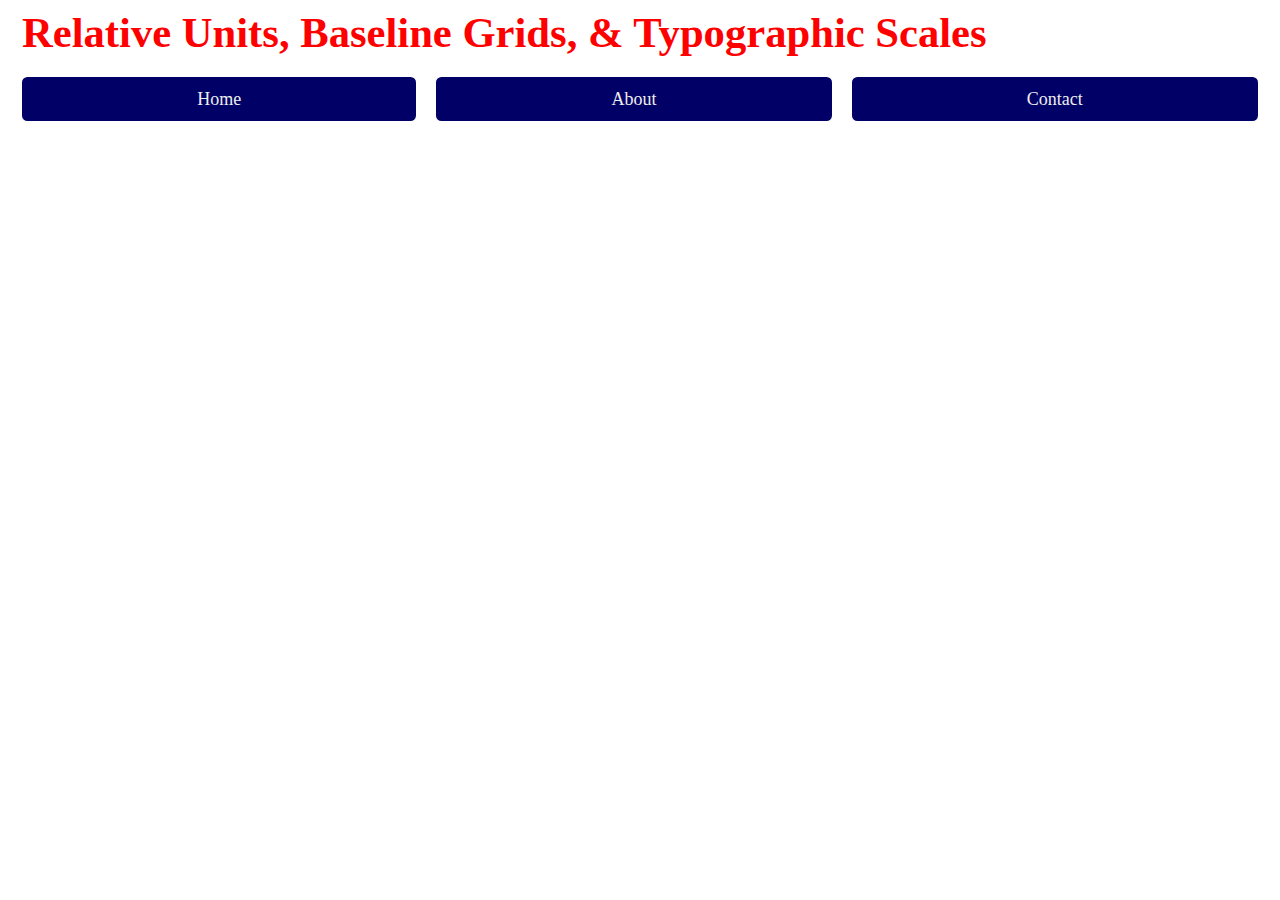
<file: index.html>
<!DOCTYPE html>
<html lang="en">
  <head>
    <title>Setting Type in CSS</title>
    <meta charset="utf-8" />
    <meta name="viewport" content="width=device-width,initial-scale=1.0,shrink-to-fit=no" />
    <link rel="stylesheet" href="screen.css" />
    <link rel="stylesheet" href="//basehold.it/22">
  </head>
  <body>
    <header id="header">
      <h1>Relative Units, Baseline Grids, &amp; Typographic&nbsp;Scales</h1>
      <nav>
        <ul>
          <li><a href="#dummy">Home</a></li>
          <li><a href="#dummy">About</a></li>
          <li><a href="#dummy">Contact</a></li>
        </ul>
      </nav>
    </header>
    <main class="content">
      <article>
        <h2>Lorem Ipsum Dolor Sit Amet, Consectetur Adipiscing Elit.</h2>
        <p class="intro">
          Proin vulputate a dolor eget facilisis. Phasellus vehicula metus ullamcorper, pellentesque
          tellus sit amet, vulputate mi. Praesent fringilla nisl a dui volutpat, nec scelerisque
          nibh porttitor.
        </p>
        <p>
          Nunc ut rutrum odio. Mauris a ante tincidunt, luctus augue sit amet, scelerisque ante.
          <b>Etiam in commodo ante, vel lobortis ipsum. Vivamus maximus ac est fringilla
          condimentum.</b> Vivamus neque neque, mollis sit amet ultrices lacinia, ultrices et eros.
          <i>Donec vehicula est mi, eget vulputate eros porttitor eget.</i> Ut pellentesque
          scelerisque sapien, eget viverra leo. Pellentesque tellus neque, auctor eu euismod eget,
          varius eget diam. <a href="#dummy">Sed sit amet aliquet odio, a dictum ante</a>.
        </p>
        <p>
          Class aptent taciti sociosqu ad litora torquent per conubia nostra, per inceptos
          himenaeos. Donec a auctor dolor. Integer enim odio, auctor ac augue non, commodo euismod
          augue. Quisque consequat quis justo ac molestie. Nunc maximus viverra massa, nec rutrum
          elit hendrerit in. Aenean at dui ut ex pharetra interdum sed nec neque. Curabitur neque
          nisl, tincidunt a pharetra eu, rhoncus a dolor. Ut lobortis, risus nec pharetra feugiat,
          velit augue feugiat lectus, ac scelerisque dui leo non velit. Aliquam elementum interdum
          nulla a feugiat. Praesent efficitur scelerisque auctor.
        </p>
        <ul>
          <li>
            Donec eget porta massa, molestie vulputate risus
          </li>
          <li>
            Etiam odio massa, condimentum et eros varius, sodales accumsan diam
          </li>
          <li>
            Quisque eget lorem non massa tempus tincidunt. Nam posuere urna turpis.
          </li>
        </ul>
        <p>
          Donec vitae scelerisque velit. Praesent pellentesque dui ac gravida sagittis. Vestibulum
          dictum odio non nisl euismod, efficitur euismod eros facilisis. Vestibulum sed quam
          libero. Mauris id mi aliquet, hendrerit nisi non, iaculis purus.
        </p>
        <h3>Vestibulum Sed Quam Libero.</h3>
        <p>Mauris id mi aliquet, hendrerit nisi non, iaculis purus.</p>
        <ol>
          <li>
            Sed ante risus, hendrerit sit amet ex quis, maximus fringilla quam.
            <ol>
              <li>Cras iaculis lacinia lacus, vitae cursus ligula.</li>
              <li>
                Mauris egestas nunc id elit aliquam, id euismod magna ultrices. Donec commodo diam
                at suscipit interdum.
                <ol>
                  <li>Cras iaculis</li>
                  <li>OMG Latin</li>
                </ol>
              </li>
            </ol>
          </li>
          <li>
            Nulla facilisi. Curabitur at libero vitae nulla suscipit iaculis eget at lacus. Nullam
            auctor massa nisi, sit amet ornare nisi fringilla vel.
          </li>
          <li>
            Nunc fringilla turpis in rutrum rhoncus.
            <ul>
              <li>
                Vestibulum luctus sit amet ipsum in laoreet. Pellentesque habitant morbi tristique
                senectus et netus et malesuada fames ac turpis egestas. Ut auctor quis purus vitae
                finibus.
              </li>
              <li>
                Nam facilisis arcu eu urna euismod ullamcorper. Ut nec dui ut arcu volutpat pharetra
                nec nec massa. Cras tempus in tortor eleifend dignissim.
              </li>
              <li>
                Quisque porttitor dui a lorem euismod, id ultrices dolor consequat. Donec volutpat
                bibendum mi sed interdum. Quisque a odio est. Praesent elementum ornare lacus, at
                aliquet nisl tempus vitae. Morbi maximus ultricies malesuada.
              </li>
            </ul>
          </li>
        </ol>
        <p>
          Morbi elit augue, pharetra ut lorem vel, vestibulum consectetur nisi. Nulla facilisi.
          Quisque blandit arcu at suscipit ornare. Vivamus laoreet dolor dui, eget eleifend tortor
          convallis ac. Nulla eget cursus est, vel faucibus ipsum. Integer in ornare urna, feugiat
          elementum diam. Suspendisse ac sem sapien.
        </p>
      </article>
    </main>
    <footer id="footer">
      <small>Site © Marcus Tullius Cicero.</small>
    </footer>
  </body>
</html>
</file>
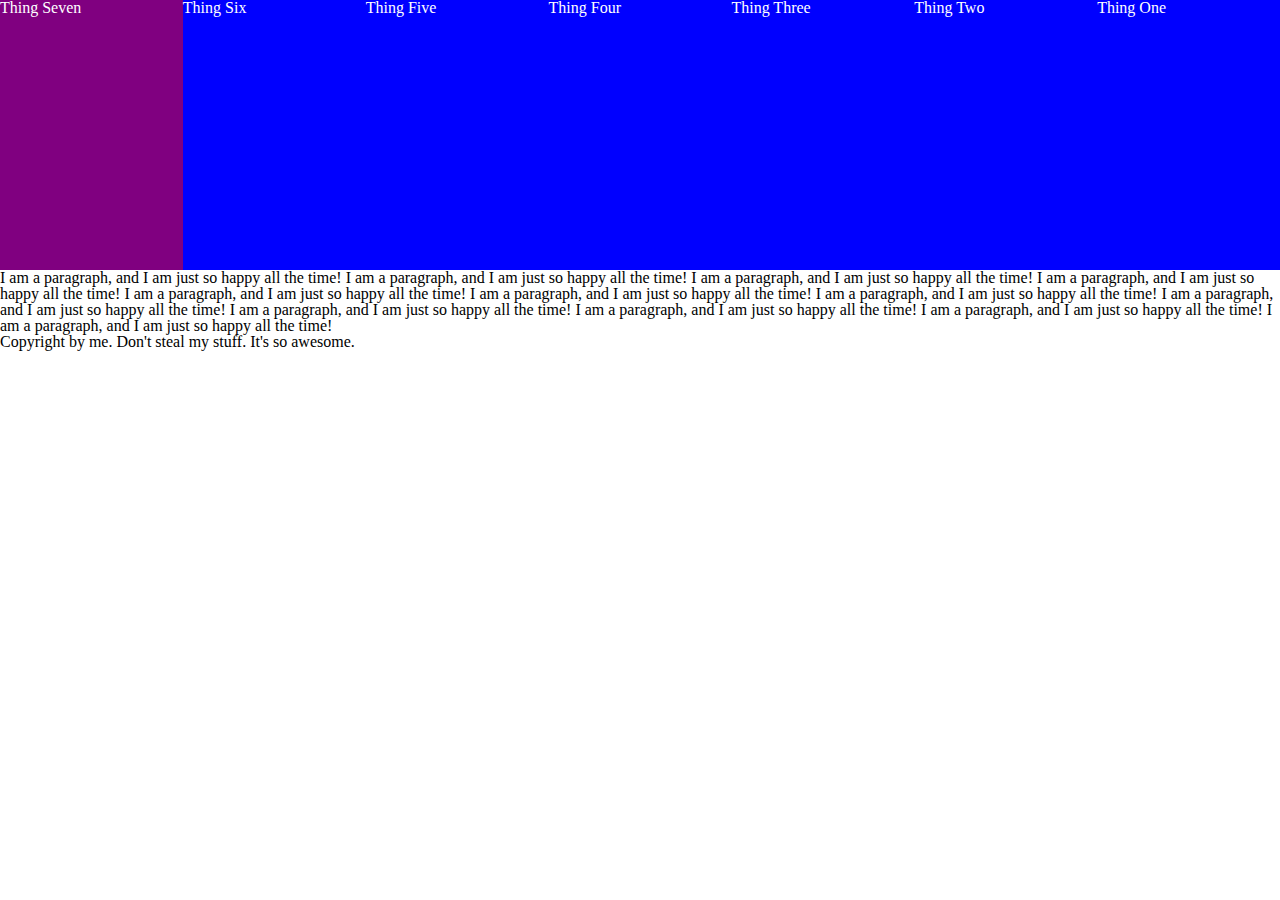
<file: layout/index.html>
<!DOCTYPE html>
<html lang="en">
<head>
  <title>Page Title</title>
  <meta charset="utf-8" />
  <meta name="viewport" content="width=device-width,initial-scale=1.0,shrink-to-fit=no" />
  <link rel="stylesheet" href="screen.css" />
</head>
<body>
  <ul>
    <li>Thing One</li>
    <li>Thing Two</li>
    <li>Thing Three</li>
    <li>Thing Four</li>
    <li>Thing Five</li>
    <li>Thing Six</li>
    <li>Thing Seven</li>
  </ul>
  <p>
    I am a paragraph, and I am just so happy all the time!
    I am a paragraph, and I am just so happy all the time!
    I am a paragraph, and I am just so happy all the time!
    I am a paragraph, and I am just so happy all the time!
    I am a paragraph, and I am just so happy all the time!
    I am a paragraph, and I am just so happy all the time!
    I am a paragraph, and I am just so happy all the time!
    I am a paragraph, and I am just so happy all the time!
    I am a paragraph, and I am just so happy all the time!
    I am a paragraph, and I am just so happy all the time!
    I am a paragraph, and I am just so happy all the time!
    I am a paragraph, and I am just so happy all the time!

  </p>
  <footer>
    Copyright by me. Don't steal my stuff. It's so awesome.
  </footer>
</body>
</html>
</file>
<file: screen.css>
/* http://meyerweb.com/eric/tools/css/reset/
   v2.0 | 20110126
   License: none (public domain)
*/
/* stylelint-disable*/
a,abbr,acronym,address,applet,article,aside,audio,b,big,blockquote,body,canvas,caption,center,cite,code,dd,del,details,dfn,div,dl,dt,em,embed,fieldset,figcaption,figure,footer,form,h1,h2,h3,h4,h5,h6,header,hgroup,html,i,iframe,img,ins,kbd,label,legend,li,mark,menu,nav,object,ol,output,p,pre,q,ruby,s,samp,section,small,span,strike,strong,sub,summary,sup,table,tbody,td,tfoot,th,thead,time,tr,tt,u,ul,var,video{margin:0;padding:0;border:0;font:inherit;vertical-align:baseline}article,aside,details,figcaption,figure,footer,header,hgroup,main,menu,nav,section{display:block}html{line-height:1}body{line-height:inherit}ol,ul{list-style:none}blockquote,q{quotes:none}blockquote:after,blockquote:before,q:after,q:before{content:'';content:none}table{border-collapse:collapse;border-spacing:0}
/* stylelint-enable */

/* Begin site styles below */

/*
  Base Styles (element selectors)
*/

html {
  font-size: 1.125em; /* 18px / 16px = 1.125 */
  line-height: 1.2222222222em; /* 22px / 18x = 1.222... */
  padding-left: 1.2222222222em;
  padding-right: 1.2222222222em;
}

h1,h2,h3,h4,h5,h6 {
  font-weight: bold;
}

h1 {
  font-size: 31.984px;
  line-height: 33px;
  padding-bottom: 22px;
  padding-top: 11px;
}


p {
  padding-bottom: 0.6111111111em; /* 11px / 18px = 0.666... */
  padding-bottom: 1.2222222222em;
}

/* Responsive Image Styles */

img {
  display: block;
  max-width: 100%;
}

/*
  Layout Styles (usually ID selectors)
*/

nav ul li {
  text-align: center;
  padding-bottom: 11px;
}

/*
  Module Styles (usually class selectors)
*/

nav a {
  background-color: #006;
  border-radius: 5.5px;
  color: #EEE;
  display: block;
  padding: 11px 0;
  text-decoration: none;
}

/*
  State Styles (media queries and JavaScript-dependent stuff)
*/

@media screen and (min-width: 420px) {
  nav ul {
    display: flex;
    margin: 0 -10px;
  }
  nav ul li {
    flex-grow: 1;
    margin: 0 10px;
  }
}

@media screen and (min-width: 620px) {
  h1 {
    /* Too Big for Mobile Scale: */
    font-size: 42.635px;
    line-height: 44px;
    color: red;
  }
}

/* Temporarily Hide Content and Footer */

main,footer { display: none; }
</file>
<file: layout/screen.css>
/* http://meyerweb.com/eric/tools/css/reset/
   v2.0 | 20110126
   License: none (public domain)
*/
/* stylelint-disable*/
a,abbr,acronym,address,applet,article,aside,audio,b,big,blockquote,body,canvas,caption,center,cite,code,dd,del,details,dfn,div,dl,dt,em,embed,fieldset,figcaption,figure,footer,form,h1,h2,h3,h4,h5,h6,header,hgroup,html,i,iframe,img,ins,kbd,label,legend,li,mark,menu,nav,object,ol,output,p,pre,q,ruby,s,samp,section,small,span,strike,strong,sub,summary,sup,table,tbody,td,tfoot,th,thead,time,tr,tt,u,ul,var,video{margin:0;padding:0;border:0;font:inherit;vertical-align:baseline}article,aside,details,figcaption,figure,footer,header,hgroup,main,menu,nav,section{display:block}html{line-height:1}body{line-height:inherit}ol,ul{list-style:none}blockquote,q{quotes:none}blockquote:after,blockquote:before,q:after,q:before{content:'';content:none}table{border-collapse:collapse;border-spacing:0}
/* stylelint-enable */

/* Begin site styles below */

ul {
  display: flex;
  flex-wrap: wrap;
  flex-direction: row-reverse;
  height: 30vh;
  background-color: green;
}

li {
  background-color: blue;
  color: white;
  flex: 1 1 150px;
}
li:last-child { background-color: purple; }
</file>
